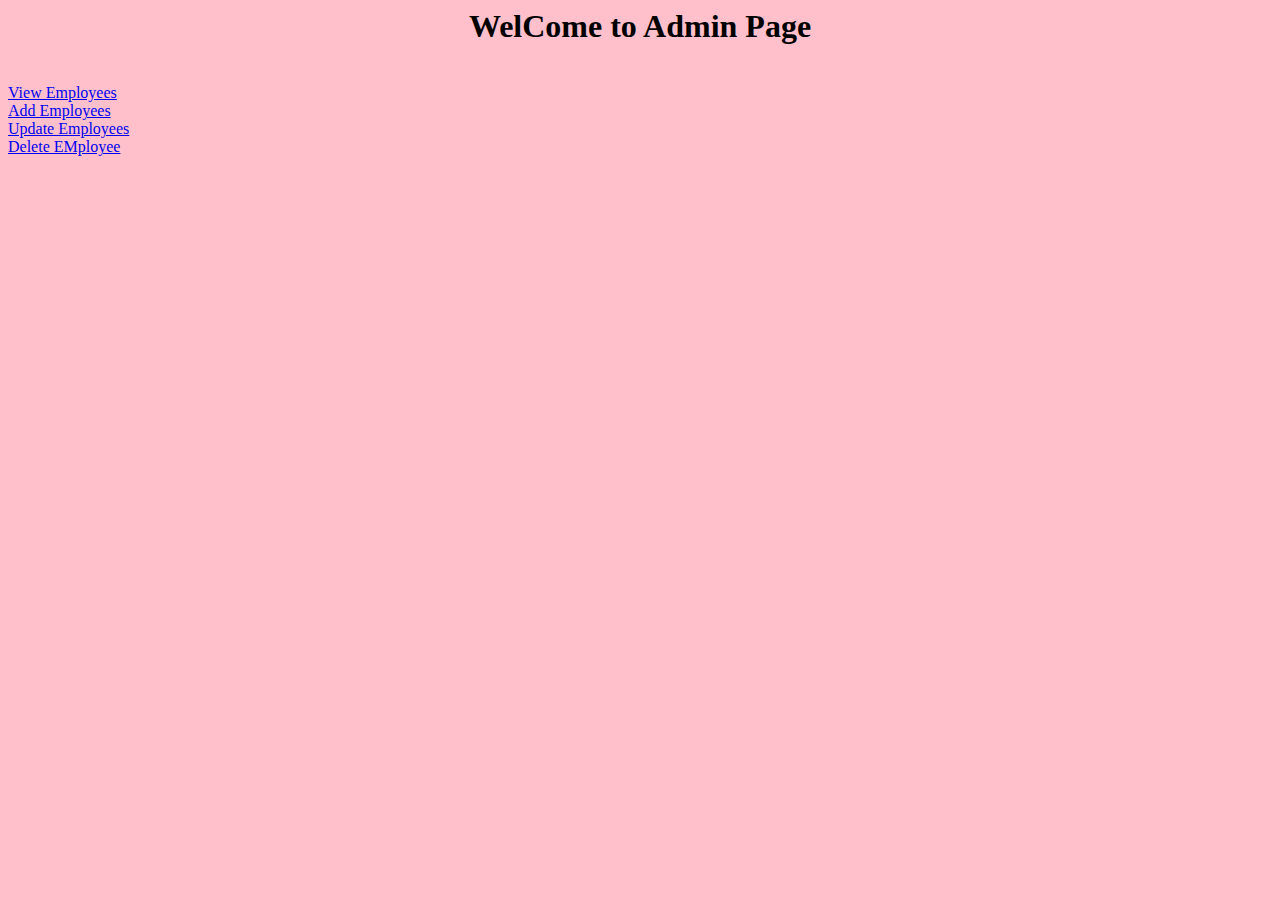
<file: admin.html>
<html>
<body bgcolor='pink'>
<h1 align='center'>WelCome to Admin Page</h1><br>
<a href="fetch.jsp">View Employees</a><br>
<a href="Addemp.jsp">Add Employees</a><br>
<a href ="Updateemp.jsp">Update Employees</a><br>
<a href="Deleteemp.jsp">Delete EMployee</a><br>
</body>
</html>
</file>
